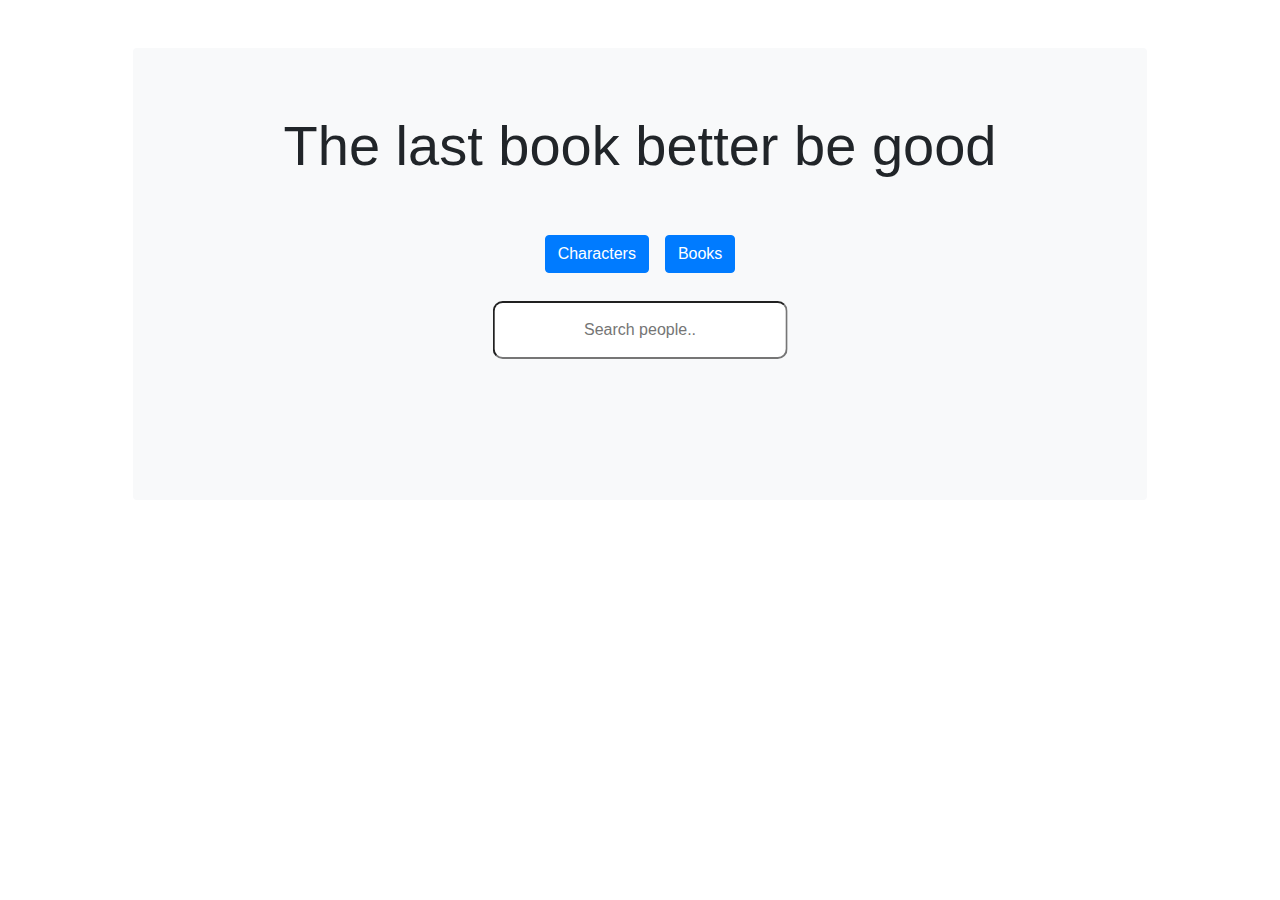
<file: GOT/index.html>
<!doctype html>
<html lang="en">
    <head>
        <title>Game of Thrones API</title>
        <!-- Required meta tags -->
        <meta charset="utf-8">
        <meta name="viewport" content="width=device-width, initial-scale=1, shrink-to-fit=no">

        <!-- Bootstrap CSS -->
        <link rel="stylesheet" href="https://stackpath.bootstrapcdn.com/bootstrap/4.3.1/css/bootstrap.min.css" integrity="sha384-ggOyR0iXCbMQv3Xipma34MD+dH/1fQ784/j6cY/iJTQUOhcWr7x9JvoRxT2MZw1T" crossorigin="anonymous">
        <link rel="stylesheet" href="https://use.fontawesome.com/releases/v5.3.1/css/all.css" integrity="sha384-mzrmE5qonljUremFsqc01SB46JvROS7bZs3IO2EmfFsd15uHvIt+Y8vEf7N7fWAU" crossorigin="anonymous">
        <link rel="stylesheet" href="listnav.css">
        
    </head>
    <body>
        

        <div class="container">
            <div class="content p-3 m-5 bg-light rounded">
                <div class="row header d-flex m-5 justify-content-center">
                    <div class="display-4">The last book better be good</div>
                    
                </div>
                <div class="row d-flex justify-content-center">
                    <!-- <input type="text" class='search'> -->
                    <button class="btn btn-primary m-2 charButton">Characters</button>
                    <button class="btn btn-primary m-2 bookButton">Books</button>
                    <!-- <div class="buscar-caja">
                        <input type="text" name="" class="buscar-txt" placeholder="Buscar..."/>
                        <a class="buscar-btn">
                        <i class="fa fa-search" aria-hidden="true"></i>
                        </a>
                    </div> -->
                </div>
                <input id="searchbar" onkeyup="search_people()" type="text"
                name="search" placeholder="Search people.."> 
                
                <ul class="results list-group m-5">
                    <!-- <li class="list-group-item"></li> -->
                <ul>
            </div>
        </div>



        <!-- Optional JavaScript -->
        <!-- jQuery first, then Popper.js, then Bootstrap JS -->
        <script src="https://code.jquery.com/jquery-3.5.1.min.js" integrity="sha256-9/aliU8dGd2tb6OSsuzixeV4y/faTqgFtohetphbbj0=" crossorigin="anonymous"></script>
        <script src="https://cdnjs.cloudflare.com/ajax/libs/popper.js/1.14.7/umd/popper.min.js" integrity="sha384-UO2eT0CpHqdSJQ6hJty5KVphtPhzWj9WO1clHTMGa3JDZwrnQq4sF86dIHNDz0W1" crossorigin="anonymous"></script>
        <script src="https://stackpath.bootstrapcdn.com/bootstrap/4.3.1/js/bootstrap.min.js" integrity="sha384-JjSmVgyd0p3pXB1rRibZUAYoIIy6OrQ6VrjIEaFf/nJGzIxFDsf4x0xIM+B07jRM" crossorigin="anonymous"></script>
        <script src="listnav.js"></script>

    </body>
</html>
</file>
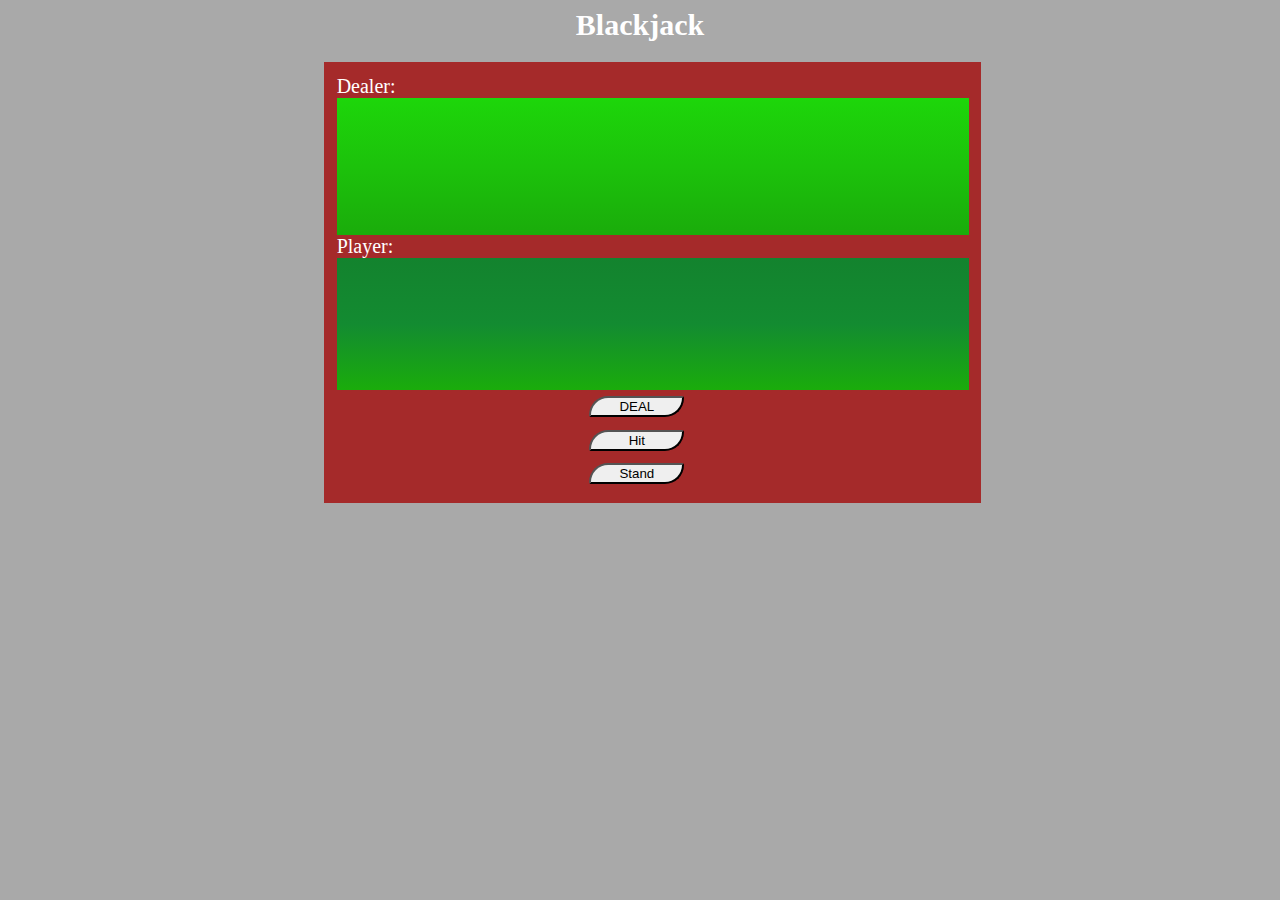
<file: vlackJack/index.html>
<!DOCTYPE html>
<html>
	<head>
		<meta charset="utf-8">
		<title>Lets Gamble</title>
		<link rel="stylesheet" href="CSS/blackjack.css">
	</head>
	<body>
		<h2>Blackjack</h2>
            <div id="table">

                <div id="messages"></div>
                
                <label>Dealer: </label>
                
                <label id="dealer-points" class="points"></label>
                
                <div id="dealer-hand" class="hand">
                
                </div>
                
                <label>Player: </label>
                
                <label id="player-points" class="points"></label>
                
                <div id="player-hand" class="hand">
                
                </div>
                
                <div class="buttons">
                    <button id="deal-button" class="buttonStyle">DEAL</i></button>
 


                    <button id="hit-button">Hit</button>
                    <button id="stand-button">Stand</button>
                </div>
                </div>
                
                </div>
		</div>
		<footer>
        </footer>
        <script src="JS/blackjack.JS"></script>
	</body>
	
</html>
</file>
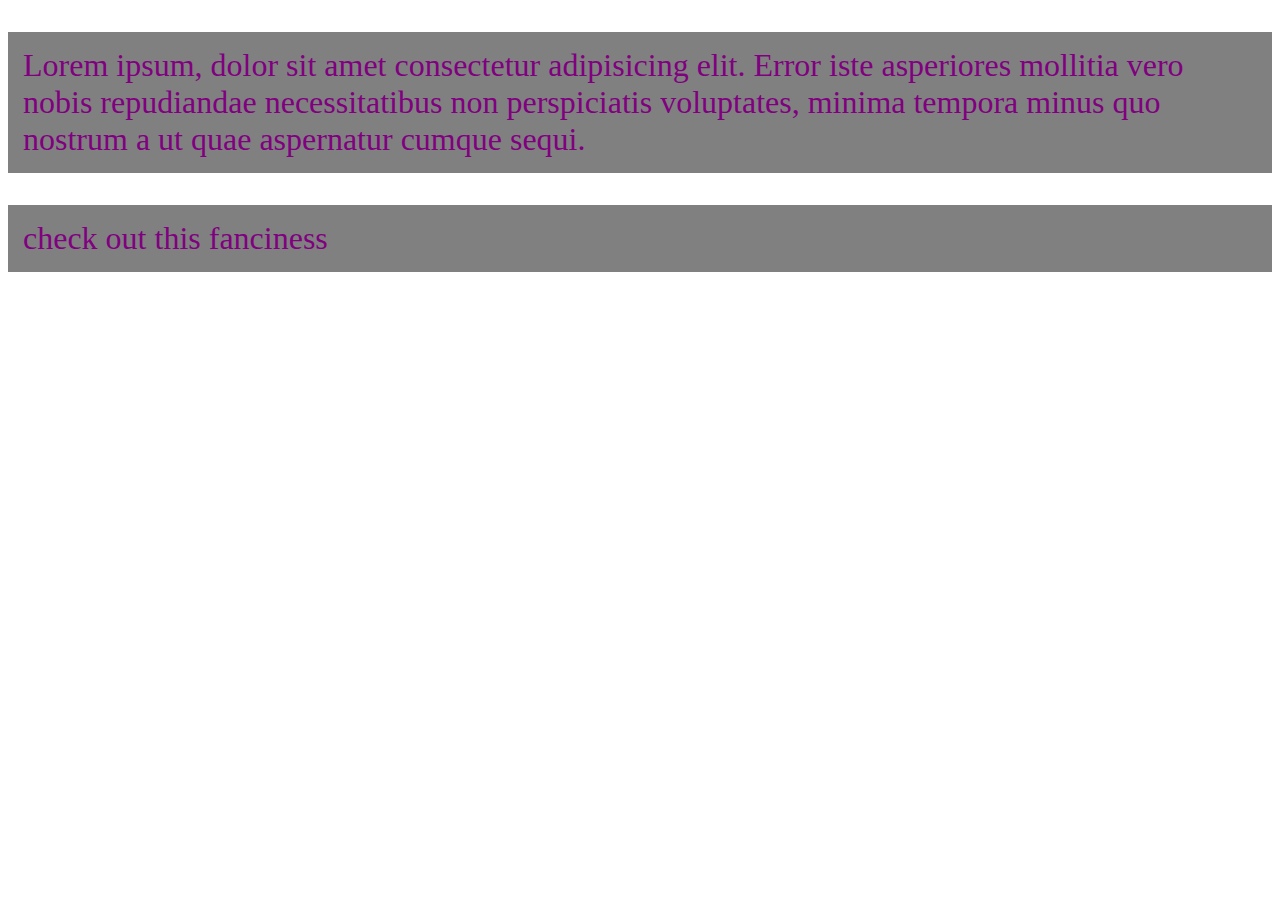
<file: 90/css.html>
<!DOCTYPE html>
<html lang="en">
<head>
    <meta charset="UTF-8">
    <meta name="viewport" content="width=device-width, initial-scale=1.0">
    <title>CSS styles</title>

    <style>
        p{ }
    </style>
</head>
<body>

    <p style="color: purple;background-color: gray;font-size: 32px; padding: 15px;">
        Lorem ipsum, dolor sit amet consectetur adipisicing elit. Error iste asperiores mollitia vero nobis repudiandae necessitatibus non perspiciatis voluptates,    
        minima tempora minus quo nostrum a ut quae aspernatur cumque sequi.
    </p>
    
    <div style="color: purple;background-color: gray;font-size: 32px; padding: 15px;">
        check out this fanciness
    </div>

</body>
</html>
</file>
<file: GOT/listnav.css>
body{
    background-color: white;
    background-size: cover;
    background-attachment: fixed;
    background-position: center;
    background-repeat: no-repeat;
}
.blist {
    background-color:rgb(206, 255, 239)

}
.clist {
    background-color:rgb(255, 210, 206)

}

#searchbar{ 
margin-left: 50%;
margin-top: 5%;
  padding:15px; 
  border-radius: 10px; 
  text-align: center;
} 

input[type=text] { 
   width: 30%; 
   transition: width 0.30s ease-in-out;
   transform: translate(-50%, -50%)
} 

/* When the input field gets focus, 
     change its width to 100% */
input[type=text]:focus { 
  width: 70%; 
  margin-left: 15%;
} 

#list{ 
 font-size:  1.5em; 
 margin-left: 90px; 
}
</file>
<file: vlackJack/CSS/blackjack.css>
html {
	margin :0;
	padding:0;
	box-sizing: border-box;
	font-family: "Roboto","sans-serif";
	text-rendering: optimizeLegibility;
	font-weight: 200;
	font-size: 20px;
	color: #ffffff;
}

body {
	background-color: darkgrey;
}

h2 {
	text-align: center;
	margin: 0 auto;
}

#table {
	background-color:brown;
	margin: 1em;
	padding: 1%;
	width: 50%;
	margin-left: 25%;
}

.hand {
	background-color: darkolivegreen;
    padding: 1%;
    height: 150px;
    width: auto;
}

#player-hand {
	margin : 0 auto;
	padding: 0.5%;
	background: rgb(19,131,46);
    background: linear-gradient(180deg, rgba(19,131,46,1) 0%, rgba(19,139,49,1) 50%, rgba(26,172,11,1) 100%);
	height: 125px;
}

#dealer-hand {
	margin : 0 auto;
	padding: 1%;
	background: rgb(26,172,11);
    background: linear-gradient(0deg, rgba(26,172,11,1) 0%, rgba(28,194,11,1) 50%, rgba(29,214,10,1) 100%);
	height: 125px;
}



#deal-button, #hit-button, #stand-button{
	width: 15%;
	height: 10%;
	display: inline-block;
	position: relative;
	margin: 1% 40%;
	border-radius: 20px 2px;
	overflow-wrap: break-word; /* when text-overflows break the letters and wrap in new-lines */
}


#img{
    height: 150px;
    width: auto;
}
</file>
